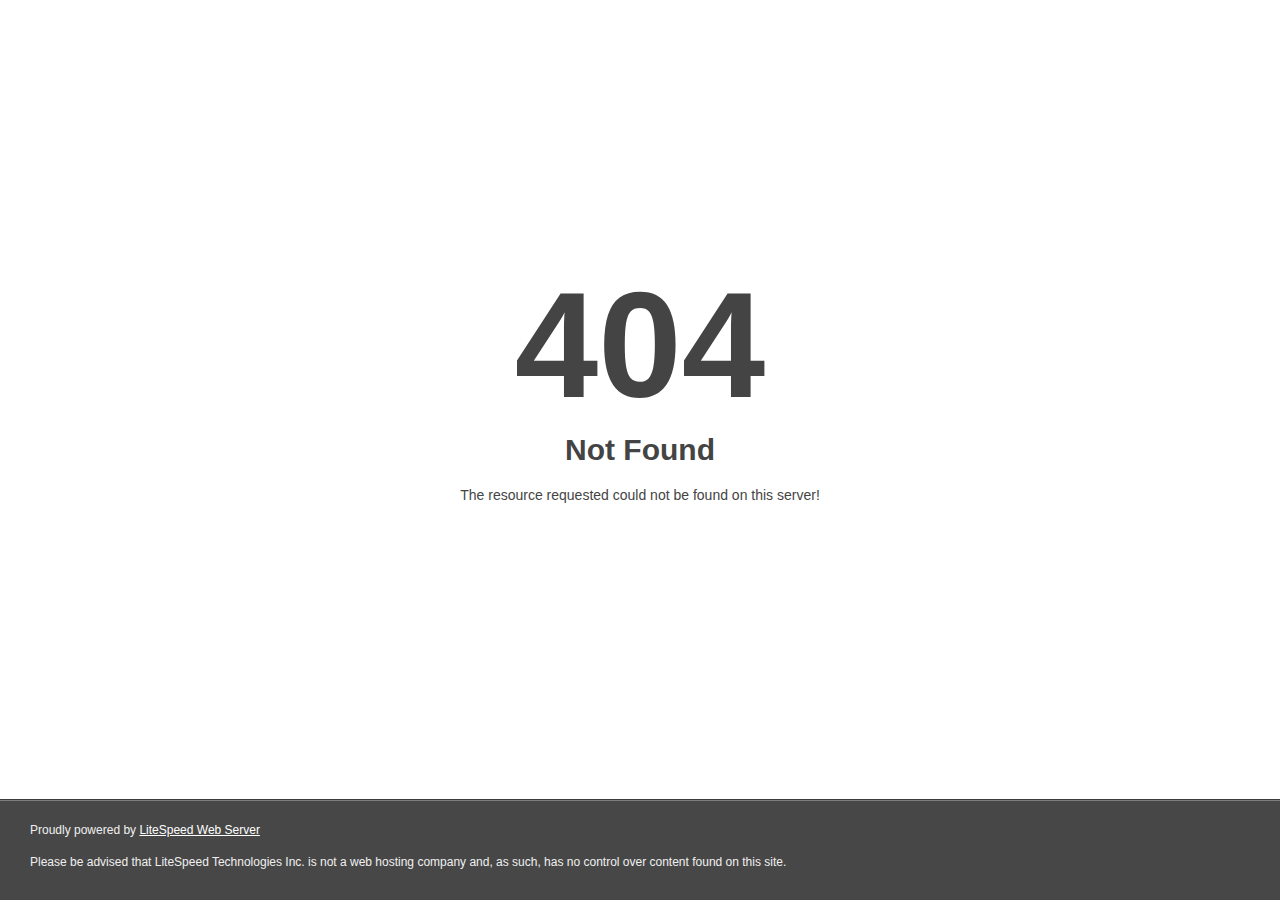
<file: owl.video.play.html>
<!DOCTYPE html>
<html style="height:100%">

<!-- Mirrored from www.candidaupvc.com/assets/css/owl.video.play.html by HTTrack Website Copier/3.x [XR&CO'2014], Thu, 20 Jul 2023 15:31:24 GMT -->
<head>
<meta name="viewport" content="width=device-width, initial-scale=1, shrink-to-fit=no" />
<title> 404 Not Found
</title></head>
<body style="color: #444; margin:0;font: normal 14px/20px Arial, Helvetica, sans-serif; height:100%; background-color: #fff;">
<div style="height:auto; min-height:100%; ">     <div style="text-align: center; width:800px; margin-left: -400px; position:absolute; top: 30%; left:50%;">
        <h1 style="margin:0; font-size:150px; line-height:150px; font-weight:bold;">404</h1>
<h2 style="margin-top:20px;font-size: 30px;">Not Found
</h2>
<p>The resource requested could not be found on this server!</p>
</div></div><div style="color:#f0f0f0; font-size:12px;margin:auto;padding:0px 30px 0px 30px;position:relative;clear:both;height:100px;margin-top:-101px;background-color:#474747;border-top: 1px solid rgba(0,0,0,0.15);box-shadow: 0 1px 0 rgba(255, 255, 255, 0.3) inset;">
<br>Proudly powered by  <a style="color:#fff;" href="http://www.litespeedtech.com/error-page">LiteSpeed Web Server</a><p>Please be advised that LiteSpeed Technologies Inc. is not a web hosting company and, as such, has no control over content found on this site.</p></div></body>
<!-- Mirrored from www.candidaupvc.com/assets/css/owl.video.play.html by HTTrack Website Copier/3.x [XR&CO'2014], Thu, 20 Jul 2023 15:31:24 GMT -->
</html>
</file>
